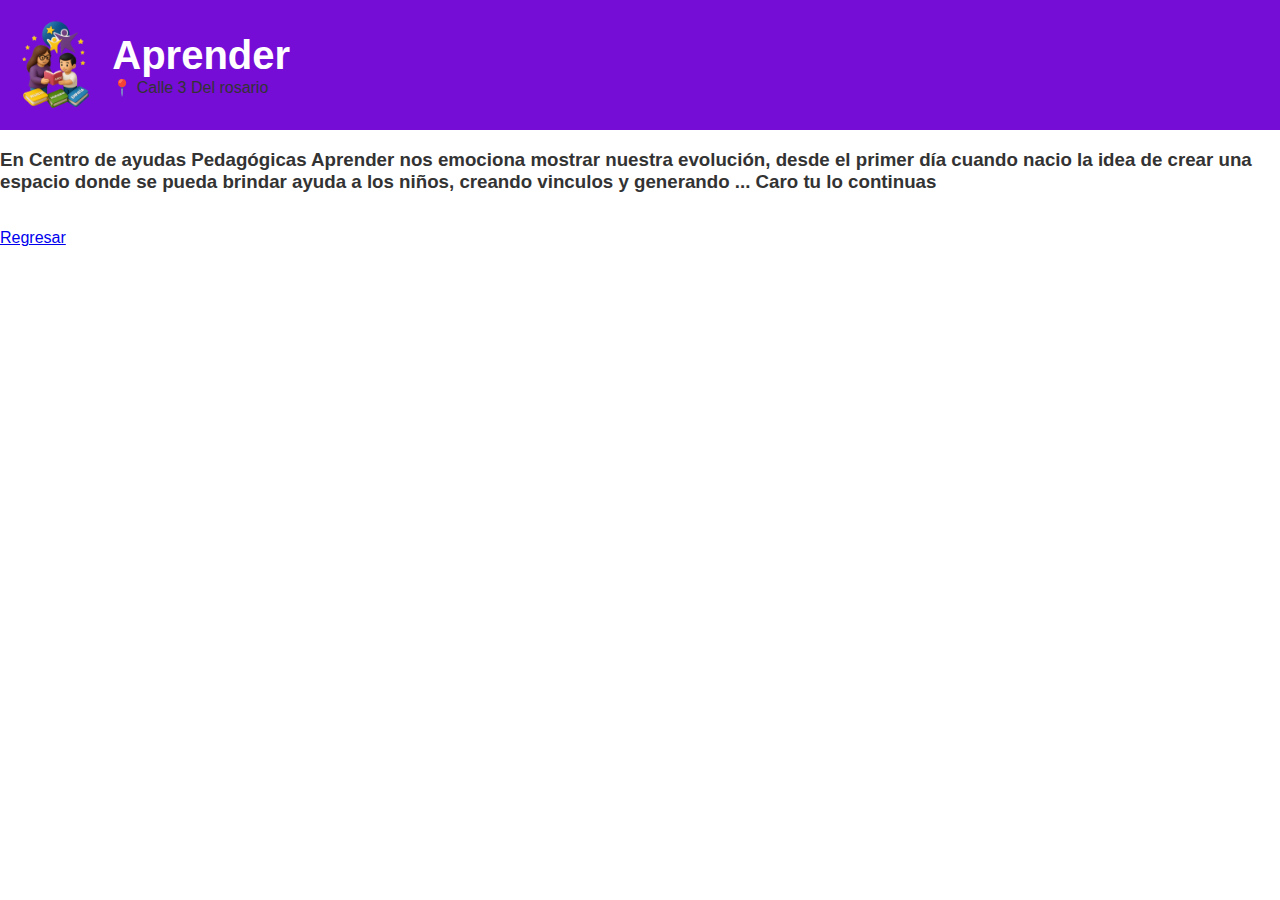
<file: inicios.html>
<!DOCTYPE html>
<html lang="en">
<head>
    <meta charset="UTF-8">
    <meta name="viewport" content="width=device-width, initial-scale=1.0">
    <title>Inicios</title>
    <link rel="stylesheet" href="./styles.css"/>
</head>

<body>
    <header class="banner">
        <img src="./Aprender3-sinfondo.png" alt="Logo Aprender" class="logo">
        
        <div class="titulo-direccion">
            <h1>Aprender</h1>
            <div class="direccion">
              <span class="icono-ubicacion">📍</span>
              <span class="texto-direccion"> Calle 3 Del rosario </span>
            </div>
          </div>
      </header>
<h3>
    En Centro de ayudas Pedagógicas Aprender nos emociona mostrar nuestra evolución, desde el primer día cuando nacio la idea de crear una espacio 
    donde se pueda brindar ayuda a los niños, creando vinculos y generando ... Caro tu lo continuas 
</h3>   
<br>
<a href="index.html">Regresar</a>
</body>
</html>
</file>
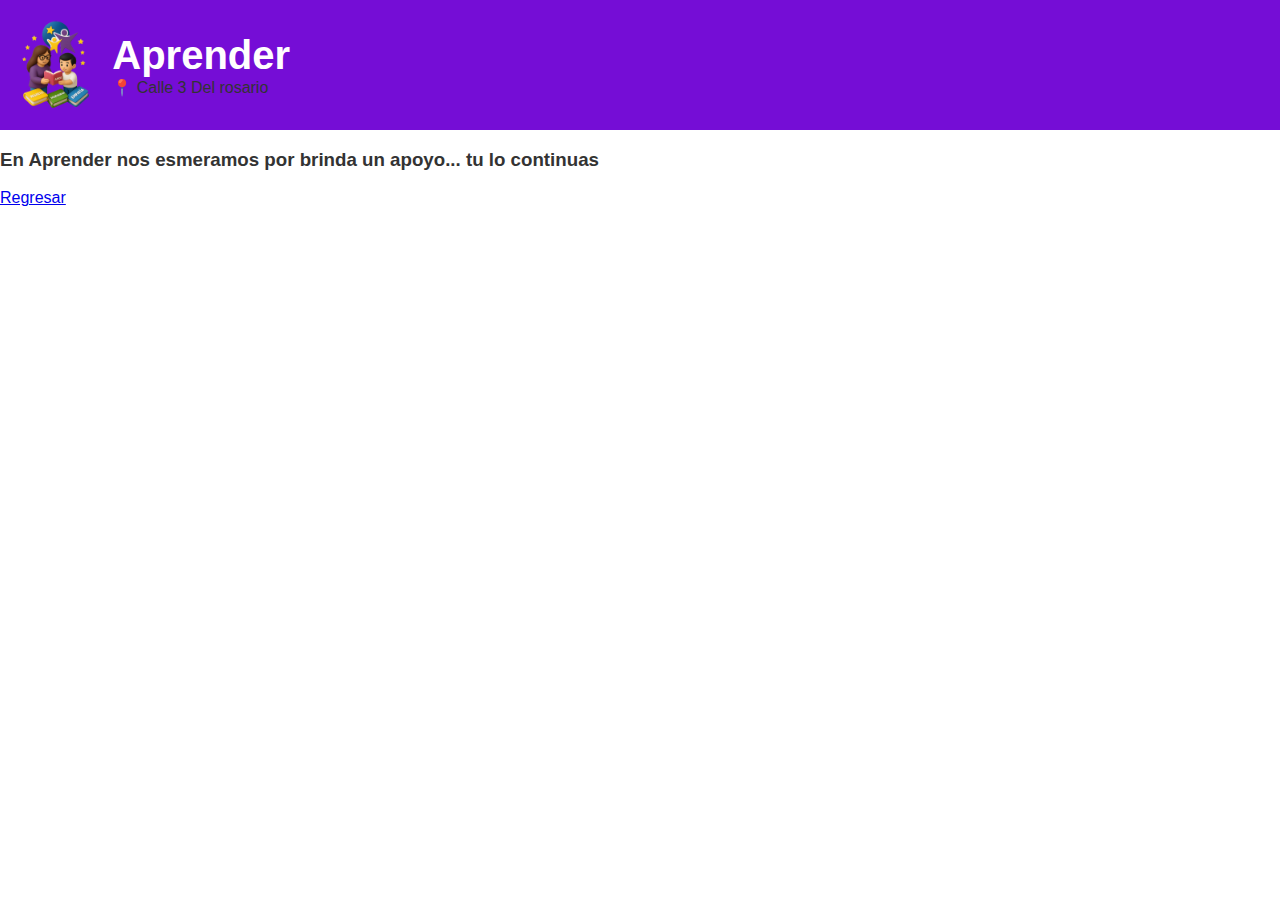
<file: quienes-somos.html>
<!DOCTYPE html>
<html lang="en">
<head>
    <meta charset="UTF-8">
    <meta name="viewport" content="width=device-width, initial-scale=1.0">
    <title>Quienes Somos</title>
    <link rel="stylesheet" href="./styles.css"/>
</head>
<body>
    <header class="banner">
        <img src="./Aprender3-sinfondo.png" alt="Logo Aprender" class="logo">
        
        <div class="titulo-direccion">
            <h1>Aprender</h1>
            <div class="direccion">
              <span class="icono-ubicacion">📍</span>
              <span class="texto-direccion"> Calle 3 Del rosario </span>
            </div>
          </div>
      </header>

<h3>
    En Aprender nos esmeramos por brinda un apoyo... tu lo continuas 
</h3>

      <a href="index.html">Regresar</a>
</body>
</html>
</file>
<file: styles.css>
:root {
    --color-banner: #750dd6; 
    --color-texto-banner:rgb(255, 254, 254);
    --color-texto: #333333;
    --color-whatsapp: #25D366;
    --color-facebook: #1877F2;
    --fuente-principal: Arial, sans-serif;
}
body {
    margin: 0;
    font-family: var(--fuente-principal);
    color: var(--color-texto);
}

/* Banner */
.banner {
    background-color: var(--color-banner);
    display: flex;
    align-items: center;
    justify-content: left;
    padding: 15px;
    gap: 15px;
}

.banner h1 {
    margin: 0;
    font-size: 2.5rem;
    color:var(--color-texto-banner);
}

/* Logo */
.logo {
    height: 100px;
    width: auto;
}

/* Contenido */
.contenido {
    padding: 20px;
    display: flex;
    flex-wrap: wrap;
    gap: 100px;
    justify-content: center;
}

.texto {
    max-width: 350px;
}

.imagenes {
    display: flex;
    gap: 10px;
}

.imagenes img {
    width: 200px;
    border-radius: 8px;
}

/* Botones de contacto */
.contacto {
    display: flex;
    justify-content: center;
    gap: 15px;
    padding: 20px;
}

.contacto a {
    padding: 10px 20px;
    border-radius: 5px;
    color: white;
    text-decoration: none;
    font-weight: bold;
}

.btn-whatsapp {
    background-color: var(--color-whatsapp);
}

.btn-facebook {
    background-color: var(--color-facebook);
}

/* Responsive */
@media (max-width: 400px) {
    .contenido {
        flex-direction: column;
        align-items: center;
    }
    .imagenes {
        flex-direction: column;
    }
    .banner {
        flex-direction: column;
    }
}
</file>
